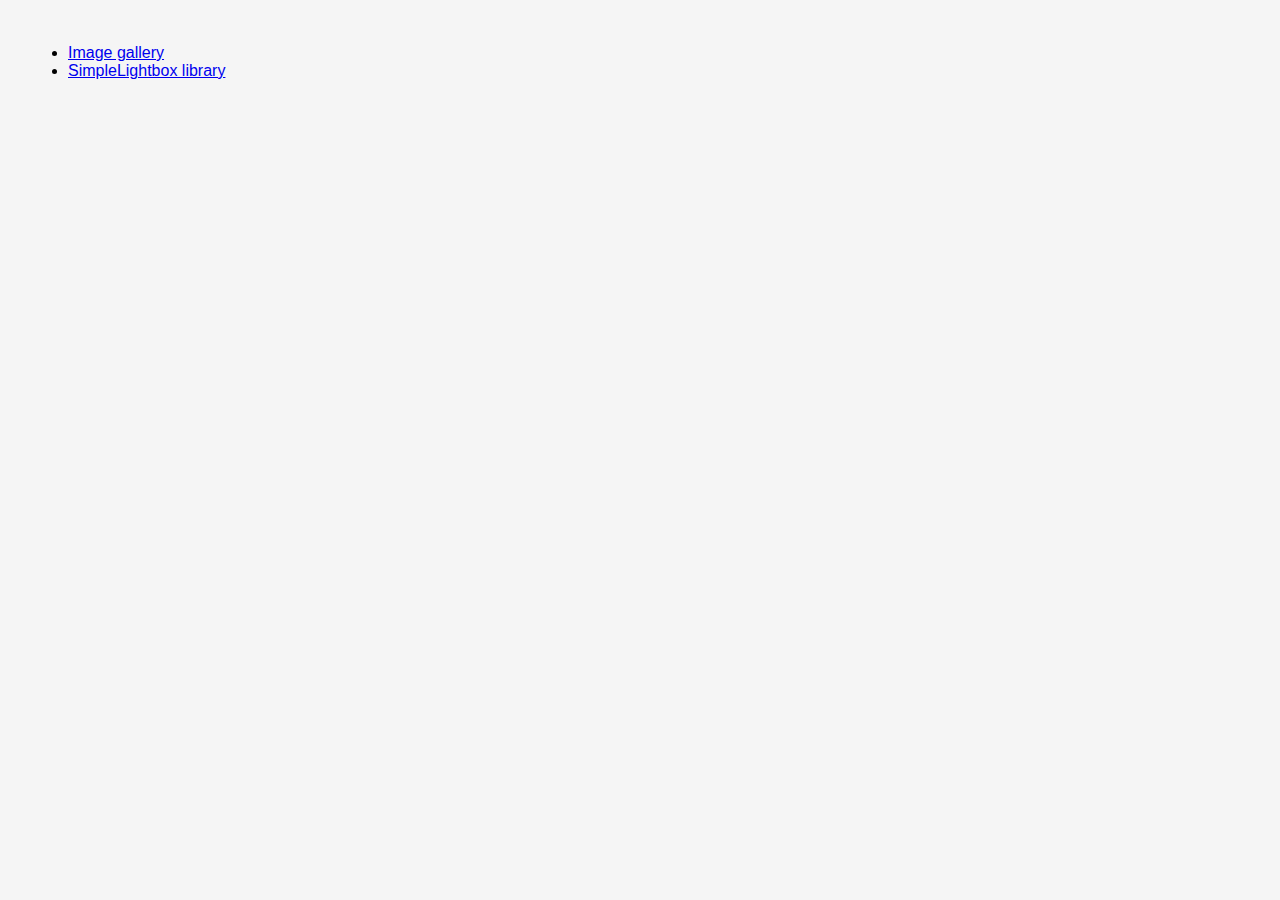
<file: index.html>
<!DOCTYPE html>
<html lang="uk">
<head>
  <meta charset="UTF-8" />
  <meta name="viewport" content="width=device-width, initial-scale=1.0" />
  <title>JS gallery</title>
  <link rel="stylesheet" href="css/common.css" />
</head>
<body>
  <ul>
    <li><a href="01-gallery.html">Image gallery</a></li>
    <li><a href="02-lightbox.html">SimpleLightbox library</a></li>
  </ul>
</body>
</html>
</file>
<file: css/common.css>
body {
    font-family: sans-serif;
    background-color: #f5f5f5;
    padding: 20px;
  }
  
  .gallery {
    display: grid;
    grid-template-columns: repeat(auto-fill, minmax(320px, 1fr));
    gap: 16px;
    list-style: none;
    padding: 0;
    margin: 0;
  }
  
  .gallery-item {
    overflow: hidden;
    border-radius: 8px;
    box-shadow: 0 2px 8px rgba(0, 0, 0, 0.1);
  }
  
  .gallery-image {
    display: block;
    width: 100%;
    height: auto;
    cursor: zoom-in;
  }
</file>
